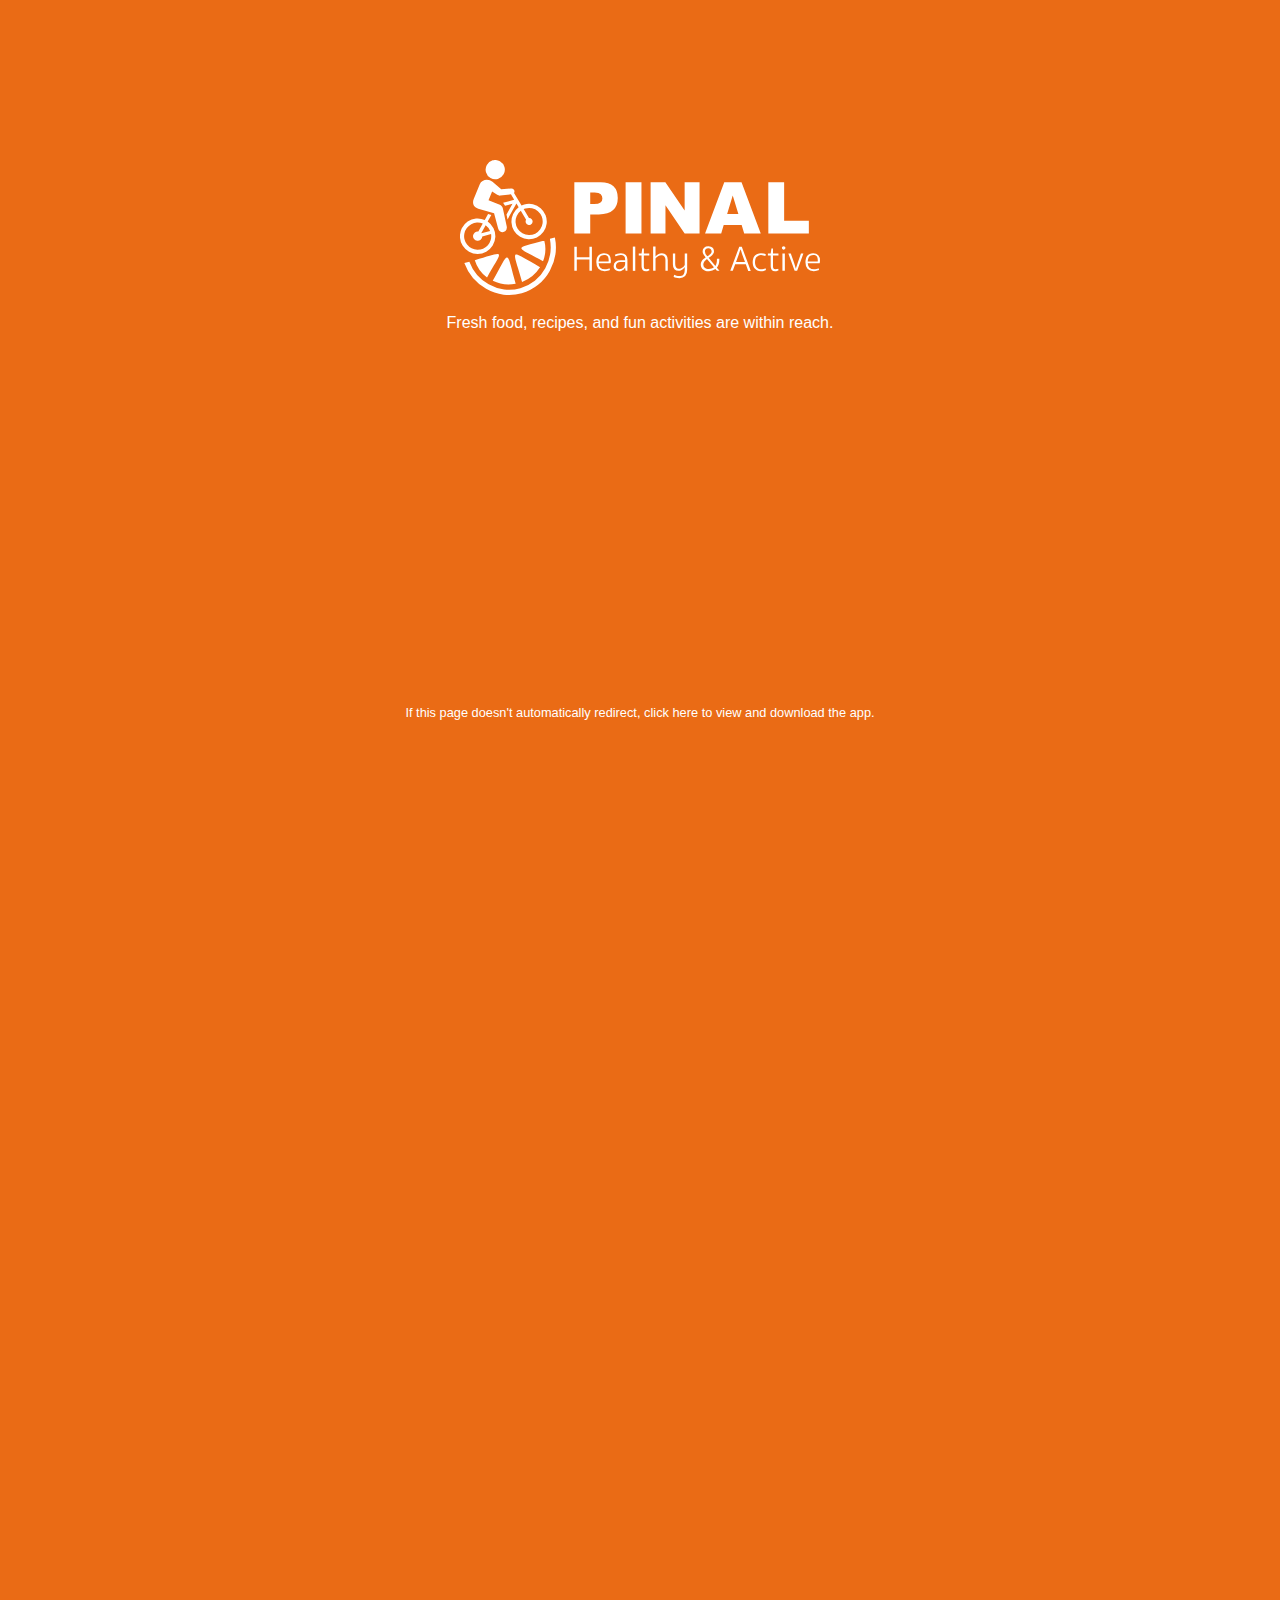
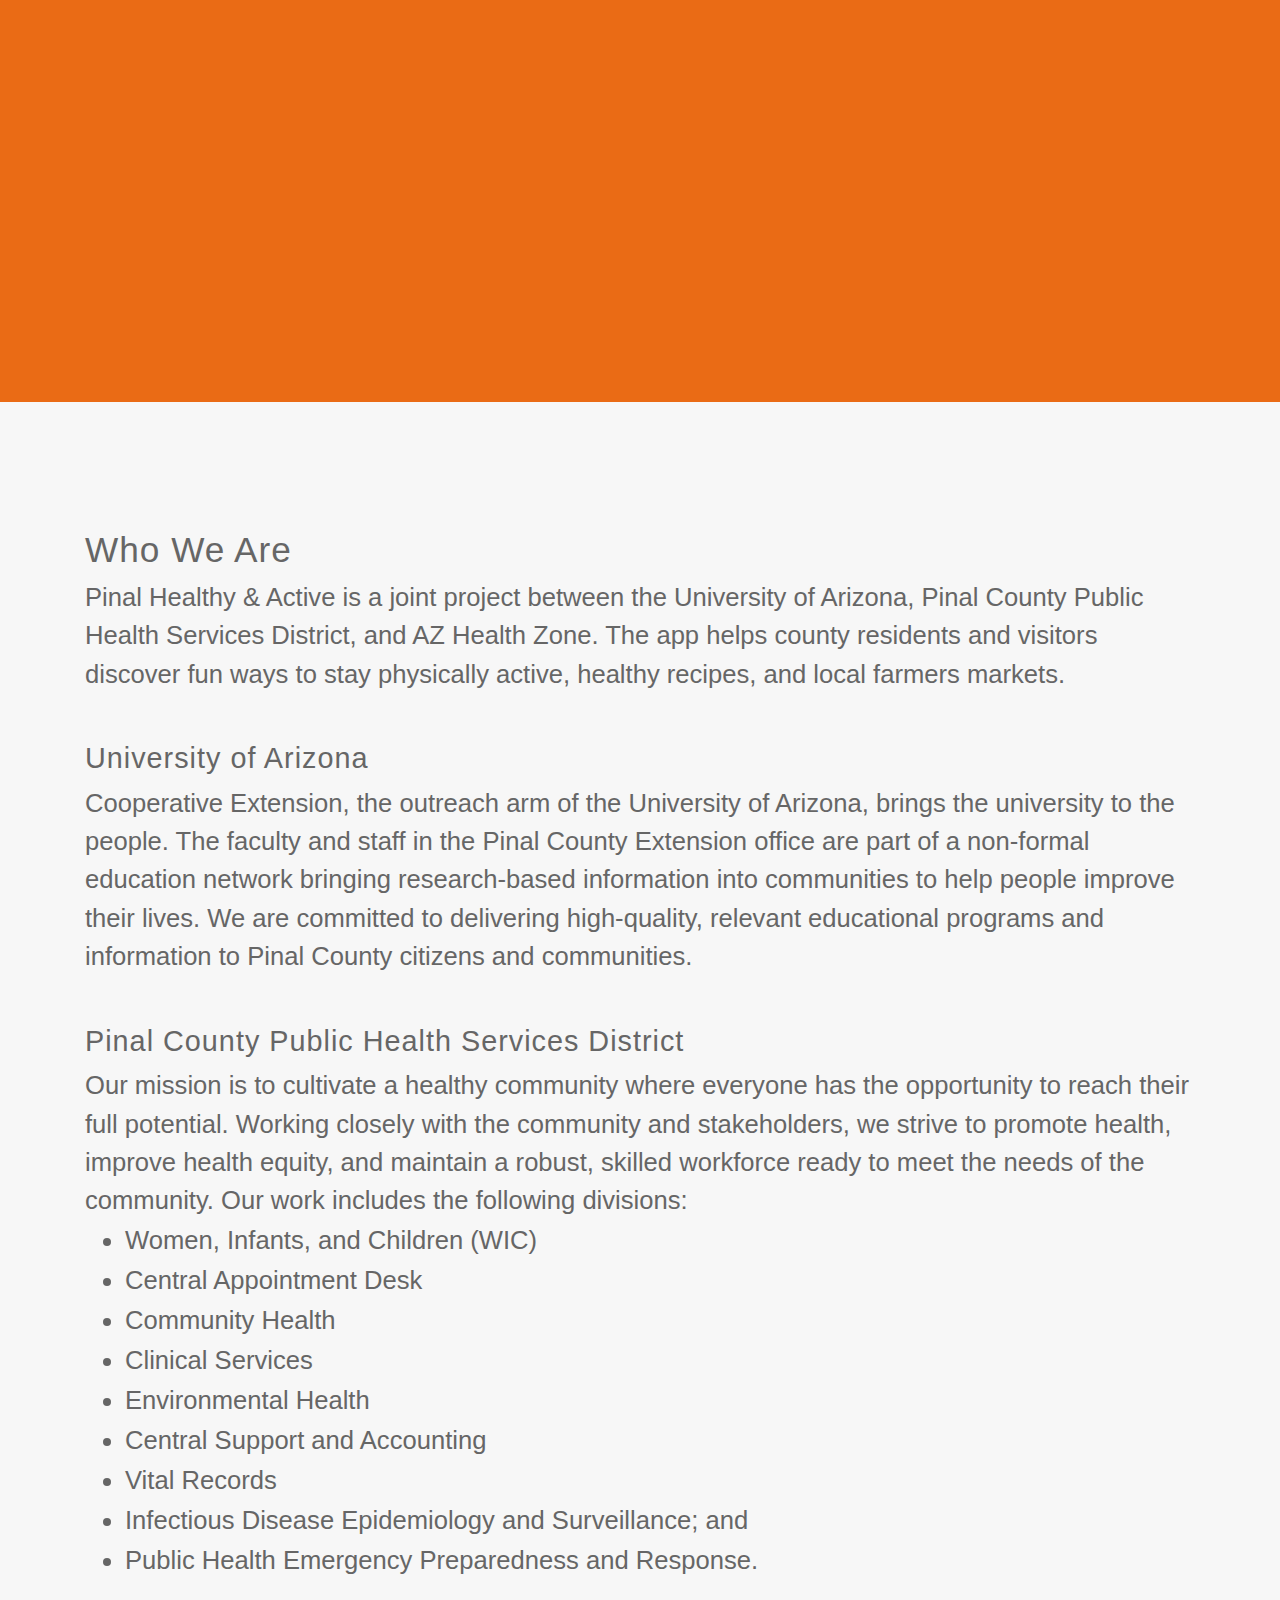
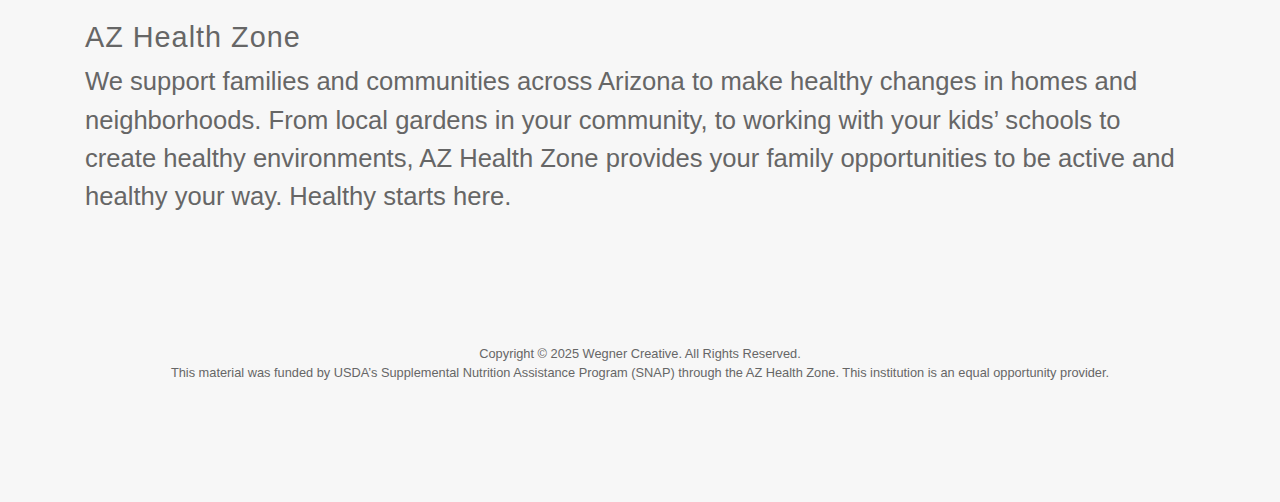
<file: index.html>
<!DOCTYPE html>
<html lang="en">

  <head>

    <meta charset="utf-8">
    <meta name="viewport" content="width=device-width, initial-scale=1, shrink-to-fit=no">
    <meta property="robots" content="index, follow"/>
    <title>Pinal Healthy &amp; Active - Free Health and Wellness App</title>
    <meta name="description" content="Pinal Healthy &amp; Active is a health and wellness app that helps people find local farmers markets, delicious recipes, and fun ways to stay physically active. Fresh food, recipes, and fun activities are within reach. Download the FREE app today!">
    <meta http-equiv="refresh" content="5; url='https://PinalHealthy.com/redirect'" />
    <link rel="apple-touch-icon" sizes="180x180" href="/apple-touch-icon.png">
    <link rel="icon" type="image/png" sizes="32x32" href="/favicon-32x32.png">
    <link rel="icon" type="image/png" sizes="16x16" href="/favicon-16x16.png">
    <link rel="manifest" href="/site.webmanifest">

    <!-- Bootstrap Core CSS -->
    <link href="css/bootstrap.min.css" rel="stylesheet">

    <!-- Custom Styles -->
    <link href="css/custom.css" rel="stylesheet"> 

    <!-- Open Graph Tags -->
    <meta property="og:title" content="Pinal Healthy &amp; Active - Free Health and Wellness App" />
    <meta property="og:site_name" content="Pinal Healthy &amp; Active">
    <meta property="og:type" content="website" />
    <meta property="og:description" content="Find local farmers markets, delicious recipes, and fun ways to stay physically active. Get the free app today!" />
    <meta property="og:url" content="https://www.PinalHealthyandActive.com/" />
    <meta property="og:image" content="img/pha-og-image-1200x630-min.jpg" />
    <meta property="og:image:alt" content="Pinal Healthy &amp; Active | Free Health and Wellness App">

  </head>

  <body>

    <!-- Footer -->
    <footer>
      <div class="container">
        <div class="col-12 text-center">
          <img src="img/pha-footer-logo.svg" class="mb-3" style="max-width:360px;" alt="Pinal Healthy &amp; Active">
        </div>
        <p>Fresh food, recipes, and fun activities are within reach.</p>
        <div class="pt-5"><p class="pha-disclaimer">If this page doesn't automatically redirect, <a href="http://app.pinalhealthyandactive.org">click here</a> to view and download the app.</p></div>
      </div>
    </footer>

    <!-- About -->
    <section class="about" id="about">
      <div class="container">
        <div class="section-heading">
          <h3 class="pt-2">Who We Are</h3>
            <p>Pinal Healthy &amp; Active is a joint project between the <a href="https://extension.arizona.edu" target="_blank">University of Arizona</a>, <a href="https://www.pinalcountyaz.gov/publichealth/Pages/home.aspx" target="_blank">Pinal County Public Health Services District</a>, and <a href="https://www.azhealthzone.org/" target="_blank">AZ Health Zone</a>. The app helps county residents and visitors discover fun ways to stay physically active, healthy recipes, and local farmers markets.</p>
            <h4 class="pt-5">University of Arizona</h4>
            <p>Cooperative Extension, the outreach arm of the University of Arizona, brings the university to the people. The faculty and staff in the Pinal County Extension office are part of a non-formal education network bringing research-based information into communities to help people improve their lives. We are committed to delivering high-quality, relevant educational programs and information to Pinal County citizens and communities.</p>
            <h4 class="pt-5">Pinal County Public Health Services District</h4>
            <p>Our mission is to cultivate a healthy community where everyone has the opportunity to reach their full potential. Working closely with the community and stakeholders, we strive to promote health, improve health equity, and maintain a robust, skilled workforce ready to meet the needs of the community. Our work includes the following divisions:</p>
            <ul>
              <li>Women, Infants, and Children (WIC)</li>
              <li>Central Appointment Desk</li>
              <li>Community Health</li>
              <li>Clinical Services</li>
              <li>Environmental Health</li>
              <li>Central Support and Accounting</li>
              <li>Vital Records</li>
              <li>Infectious Disease Epidemiology and Surveillance; and</li> 
              <li>Public Health Emergency Preparedness and Response.</li>
            </ul>
            <h4 class="pt-4">AZ Health Zone</h4>
            <p>We support families and communities across Arizona to make healthy changes in homes and neighborhoods. From local gardens in your community, to working with your kids’ schools to create healthy environments, AZ Health Zone provides your family opportunities to be active and healthy your way. Healthy starts here.</p>
        </div>
        <div class="pt-5"><p class="pha-disclaimer-landing">Copyright &copy; 2025 Wegner Creative. All Rights Reserved.<br />This material was funded by <a href="https://www.fns.usda.gov/snap/supplemental-nutrition-assistance-program" target="_blank">USDA’s Supplemental Nutrition Assistance Program (SNAP)</a> through the <a href="https://www.azhealthzone.org/" target="_blank">AZ Health Zone</a>. This institution is an equal opportunity provider.</p></div>
      </div>
     </section>

    <!-- Post Scripts -->
    <script src="js/jquery.min.js"></script>
    <script src="js/bootstrap.bundle.min.js"></script>
    <script src="js/jquery.easing.min.js"></script>
    <script src="js/new-age.min.js"></script>

  </body>

</html>
</file>
<file: css/custom.css>
body,html{width:100%;height:100%}
body{font-family:-apple-system,BlinkMacSystemFont,"Segoe UI",Roboto,Helvetica,Arial,sans-serif}
a{color:#fb8706;-webkit-transition:all .35s;-moz-transition:all .35s;transition:all .35s}
a:focus,a:hover{color:#fb8706}
hr{max-width:100px;margin:25px auto 0;border-width:1px;border-color:rgba(34,34,34,.1)}
hr.light{border-color:#fff}
h1,h2,h3,h4,h5,h6{font-family:-apple-system,BlinkMacSystemFont,"Segoe UI",Roboto,Helvetica,Arial,sans-serif;color:#666;font-weight:200;letter-spacing:1px}
p{font-size:1.6rem;font-weight:200;color:#666;margin-bottom:20px}
img{max-width:100%;height:auto}
section{padding:7.5rem 0}
@media screen and (min-width:1300px){.container{max-width:1220px}}
.hidden {position: absolute; top: -9999px;left: -9999px;}


section.about{background:#f7f7f7}
section.about .section-heading h2{font-size:3.7rem !important;margin-top:0}
@media screen and (min-width:320px) and (max-width:570px) {section.about .section-heading h2{font-size:3rem !important;margin-top:0}}
@media (min-width:992px) {section.about .section-heading h2{font-size:2.5rem}}
section.about .section-heading h3{font-size:2.2rem !important;font-weight:500;line-height:2.5rem;margin-top:0}
section.about .section-heading h4{font-size:1.8rem;font-weight:400}
section.about .section-heading p{margin-bottom:0}
section a,section a:active,section a:focus,section a:hover{color:#666;text-decoration:none}
section.about .section-heading ul li{font-size:1.6rem;color:#666;font-weight:200;line-height:2.5rem}
section.about .device-container,section.about .about-item{max-width:325px;margin:0 auto}
section.about .device-container{margin-bottom:100px}
@media (min-width:992px) {section.about .device-container{margin-bottom:0}}
section.about .about-description p{font-size:14px;font-weight:200}
section.about .about-item{padding-top:50px;padding-bottom:50px;text-align:center}
section.about .about-item h3{font-size:30px}


footer{padding:10rem 0 80rem 0;text-align:center;color:#fff;background-color:#ea6b15;}
footer p{font-size:1rem;color:#fff;margin:0;}
footer a,footer a:active,footer a:focus,footer a:hover{color:#fff;}
footer ul {margin-bottom:0;}
footer ul li a{font-size:16px;color:#fff;}
footer ul li a.active,footer ul li a:active,footer ul li a:focus,footer ul li a:hover{text-decoration:none;}


.no-gutter>[class*=col-]{padding-right:0;padding-left:0;}
.pha-feature{max-width:100%;}
.pha-feature img{max-height:600px;}
.pha-headline{font-weight:700;font-size:2rem;padding: 2rem 1rem 0 0;margin-bottom:0;}
.pha-inline-badge{border:0;width:18px;height:18px;margin:0;margin-top:-.2em !important;}
.pha-disclaimer{font-size:0.8rem;margin:0;padding-top:20rem;}
.pha-disclaimer-landing{font-size:0.8rem;margin:0;padding-top:5rem;text-align:center;}
.pha-cutoff{border-bottom:1px solid #dcdcdc;}
.pha-caption{padding-top:0.5rem;padding-bottom:0.5rem;line-height:1.7rem;font-size:1.3rem;}
.pha-button{background-color:#fb8706;border-radius:28px;border:1px solid #fb8706;display:inline-block;cursor:pointer;color:#fff !important;font-family:Arial;font-size:1.4rem;padding:16px 33px;text-decoration:none;}
.pha-button:hover{background-color:#fb8706;color:#fff;}
.pha-button:active{position:relative;top:1px;color:#fff;}
.pha-button:visited{color:#fff;}
.pha-iframe-container {position:relative;overflow:hidden;width:100%;padding-top:56.25%;margin-top:1.8rem; /* 16:9 Aspect Ratio (divide 9 by 16 = 0.5625) */}
.pha-iframe {position:absolute;top:0;left:0;bottom:0;right:0;width:100%;height:100%;}
.pha-container-padding {margin-top:-4rem !important;}
.pha-center-block {display:block; margin-right:auto; margin-left:auto;}
.pha-bold-blue {color:#3b82ad; font-weight:600 !important;}
.pha-extra-bold {color:#666666; font-weight:600 !important;}
.pha-qr-code-xy {margin-top:-0.7rem; max-height:223px;}
.pha-apple-share-icon {max-height:20px; margin-top:-0.3em;}
.pha-android-menu-icon {max-height:30px; margin:-0.1em -.25em 0 -.25em;}
</file>
